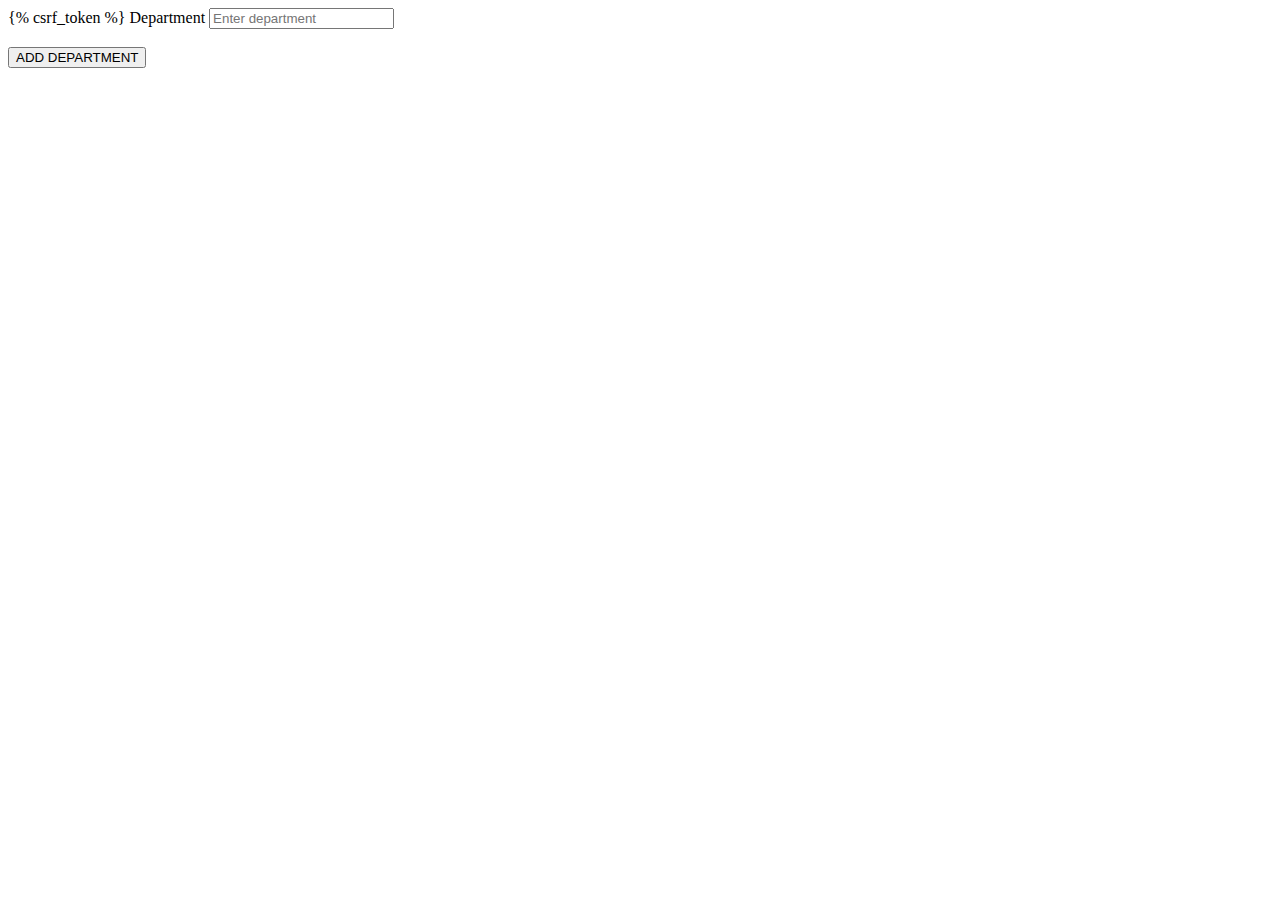
<file: newprjct/newapp/templates/dep_add.html>
<!DOCTYPE html>
<html lang="en">
<head>
    <meta charset="UTF-8">
    <meta name="viewport" content="width=device-width, initial-scale=1.0">
    <title>Document</title>
</head>
<body>
    <form action="dep_add" method="POST">
        {% csrf_token %}
        <label for="">Department</label>
        <input type="text" name="dep" id="Department" name="dep" placeholder="Enter department" required> <br> <br>
        <input type="submit" value="ADD DEPARTMENT"id="submit" name="department" placeholder="dep add" required>
    </form>
    <script src="https://code.jquery.com/jquery-3.5.1.slim.min.js"></script>
    <script src="https://cdn.jsdelivr.net/npm/@popperjs/core@2.5.3/dist/umd/popper.min.js"></script>
    <script src="https://stackpath.bootstrapcdn.com/bootstrap/4.5.2/js/bootstrap.min.js"></script>
    
</body>
</html>
</file>
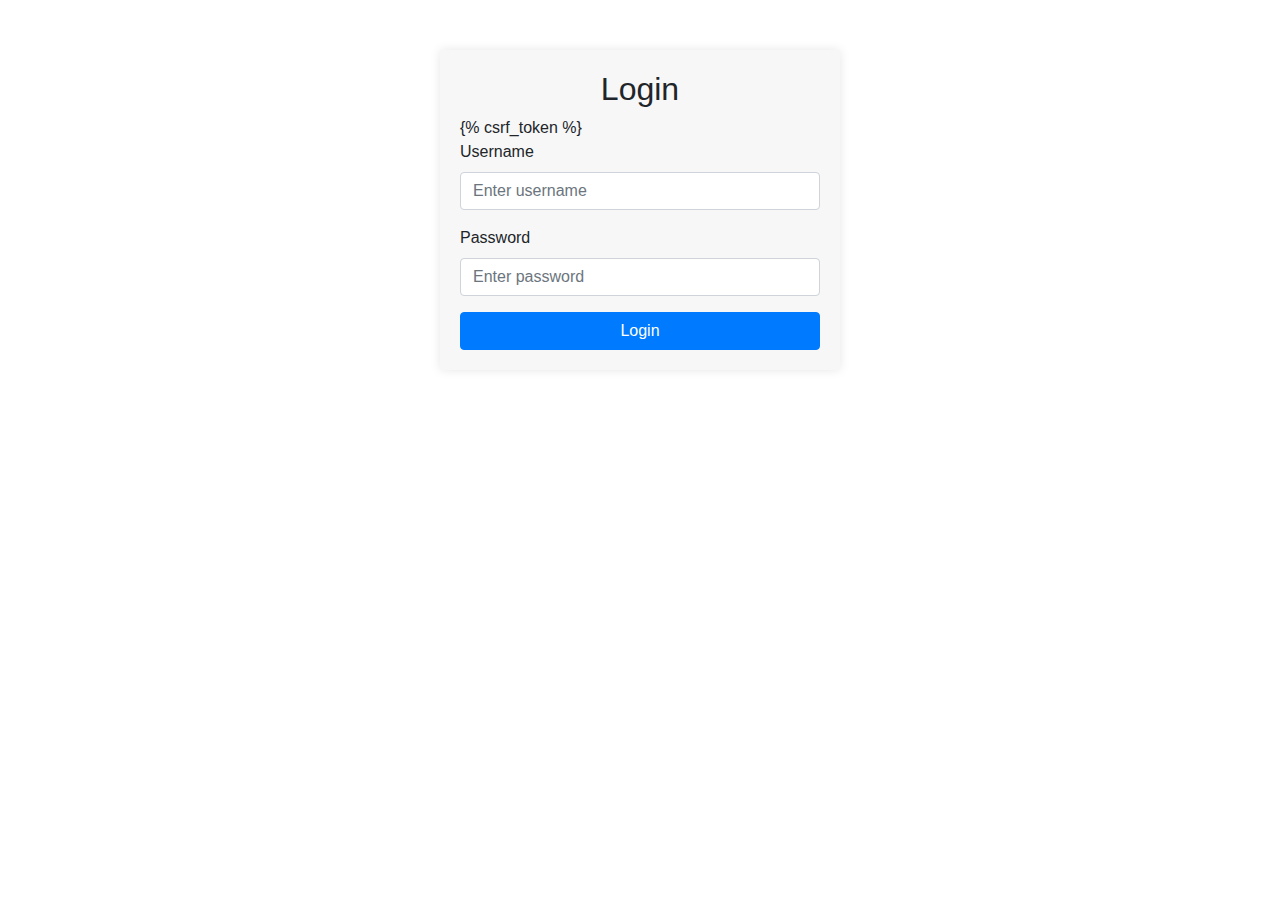
<file: newprjct/newapp/templates/logins.html>
<!DOCTYPE html>
<html lang="en">
<head>
    <meta charset="UTF-8">
    <meta name="viewport" content="width=device-width, initial-scale=1.0">
    <title>Login Page</title>
    <!-- Bootstrap CSS -->
    <link rel="stylesheet" href="https://stackpath.bootstrapcdn.com/bootstrap/4.5.2/css/bootstrap.min.css">
    <style>
        .login-container {
            max-width: 400px;
            margin: 50px auto;
            padding: 20px;
            background: #f7f7f7;
            box-shadow: 0 0 10px rgba(0, 0, 0, 0.1);
        }
    </style>
</head>
<body>
    <div class="container">
        <div class="login-container">
            <h2 class="text-center">Login</h2>
            <form action="logins" method="POST">
                {% csrf_token %}
                <div class="form-group">
                    <label for="username">Username</label>
                    <input type="text" class="form-control" id="username" name="username" placeholder="Enter username" required>
                </div>
                <div class="form-group">
                    <label for="password">Password</label>
                    <input type="password" class="form-control" id="password" name="password" placeholder="Enter password" required>
                </div>
                <button type="submit" class="btn btn-primary btn-block">Login</button>
            </form>
        </div>
    </div>
    <!-- Bootstrap JS and dependencies -->
    <script src="https://code.jquery.com/jquery-3.5.1.slim.min.js"></script>
    <script src="https://cdn.jsdelivr.net/npm/@popperjs/core@2.5.3/dist/umd/popper.min.js"></script>
    <script src="https://stackpath.bootstrapcdn.com/bootstrap/4.5.2/js/bootstrap.min.js"></script>
</body>
</html>
</file>
